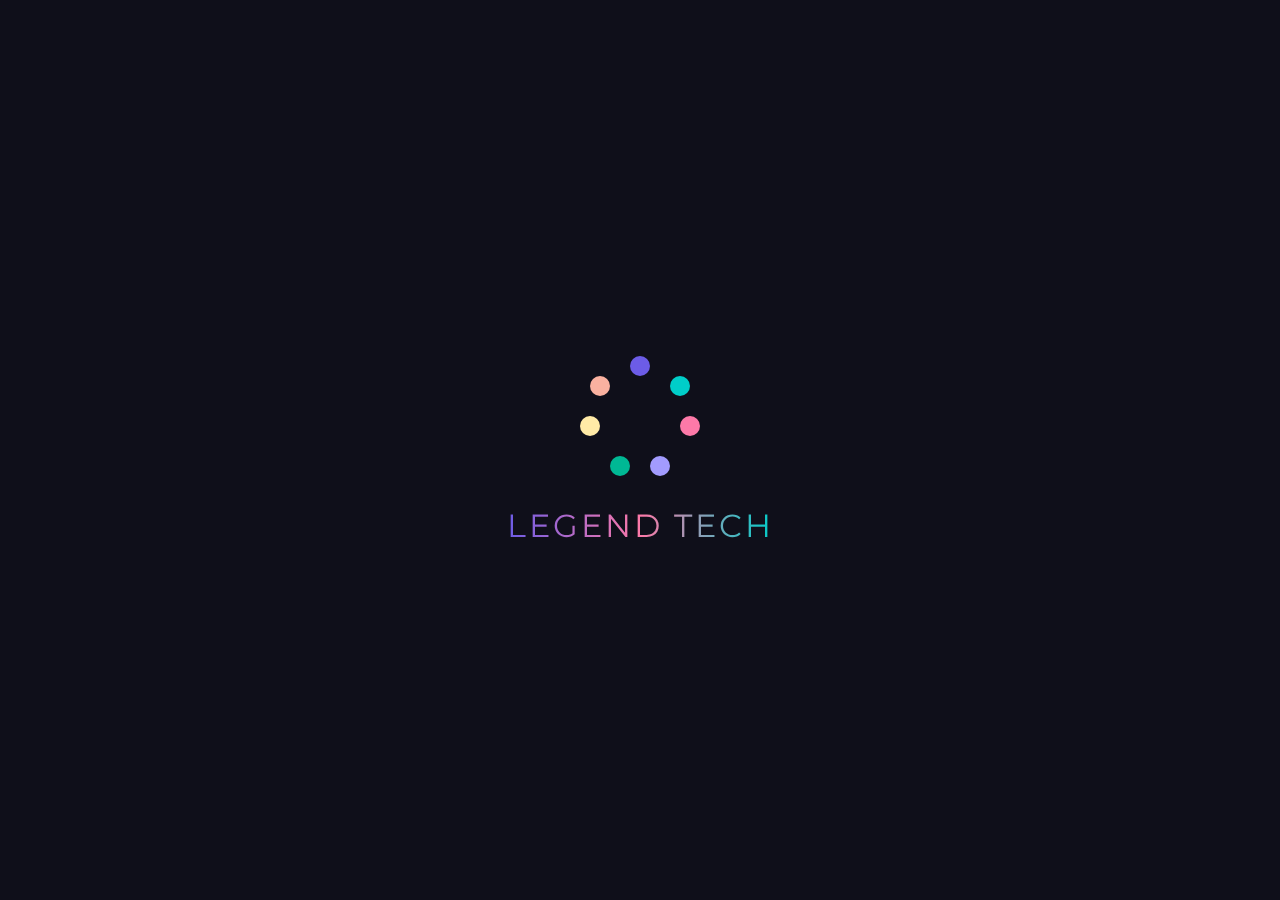
<file: index.html>
<!DOCTYPE html>
<html lang="en">
<head>
    <meta charset="UTF-8">
    <meta name="viewport" content="width=device-width, initial-scale=1.0">
    <title>Join Legend Tech Team</title>
    <link href="https://fonts.googleapis.com/css2?family=Montserrat:wght@700;900&family=Poppins:wght@400;600&display=swap" rel="stylesheet">
    <link rel="stylesheet" href="https://cdnjs.cloudflare.com/ajax/libs/font-awesome/6.4.0/css/all.min.css">
    <style>
        /* LOADER STYLES - WILL ANIMATE IMMEDIATELY */
        .loader-container {
            position: fixed;
            top: 0;
            left: 0;
            width: 100%;
            height: 100%;
            background: #0f0f1a;
            display: flex;
            flex-direction: column;
            justify-content: center;
            align-items: center;
            z-index: 9999;
            transition: opacity 0.5s ease;
        }
        .tech-loader {
            width: 120px;
            height: 120px;
            position: relative;
        }
        .tech-particle {
            position: absolute;
            width: 20px;
            height: 20px;
            background: #6c5ce7;
            border-radius: 50%;
            animation: float 3s infinite ease-in-out;
        }
        .tech-particle:nth-child(1) {
            top: 0;
            left: 50px;
            background: #6c5ce7;
            animation-delay: 0s;
        }
        .tech-particle:nth-child(2) {
            top: 20px;
            left: 90px;
            background: #00cec9;
            animation-delay: 0.2s;
        }
        .tech-particle:nth-child(3) {
            top: 60px;
            left: 100px;
            background: #fd79a8;
            animation-delay: 0.4s;
        }
        .tech-particle:nth-child(4) {
            top: 100px;
            left: 70px;
            background: #a29bfe;
            animation-delay: 0.6s;
        }
        .tech-particle:nth-child(5) {
            top: 100px;
            left: 30px;
            background: #00b894;
            animation-delay: 0.8s;
        }
        .tech-particle:nth-child(6) {
            top: 60px;
            left: 0;
            background: #ffeaa7;
            animation-delay: 1s;
        }
        .tech-particle:nth-child(7) {
            top: 20px;
            left: 10px;
            background: #fab1a0;
            animation-delay: 1.2s;
        }
        @keyframes float {
            0%, 100% { transform: translateY(0) scale(1); opacity: 1; }
            50% { transform: translateY(-30px) scale(0.8); opacity: 0.7; }
        }
        .loader-text {
            color: white;
            font-family: 'Montserrat', sans-serif;
            font-size: 2rem;
            margin-top: 30px;
            text-transform: uppercase;
            letter-spacing: 3px;
            background: linear-gradient(90deg, #6c5ce7, #fd79a8, #00cec9);
            -webkit-background-clip: text;
            background-clip: text;
            color: transparent;
            animation: textGlow 2s infinite alternate;
        }
        @keyframes textGlow {
            0% { filter: drop-shadow(0 0 5px rgba(108, 92, 231, 0.7)); }
            100% { filter: drop-shadow(0 0 15px rgba(253, 121, 168, 0.9)); }
        }
    </style>
    <link rel="stylesheet" href="styles.css">
</head>
<body>
    <!-- LOADER -->
    <div class="loader-container" id="loader">
        <div class="tech-loader">
            <div class="tech-particle"></div>
            <div class="tech-particle"></div>
            <div class="tech-particle"></div>
            <div class="tech-particle"></div>
            <div class="tech-particle"></div>
            <div class="tech-particle"></div>
            <div class="tech-particle"></div>
        </div>
        <div class="loader-text">LEGEND TECH</div>
    </div>

    <!-- MAIN CONTENT (HIDDEN INITIALLY) -->
    <div class="main-content hidden" id="mainContent">
        <div class="hero">
            <div class="hero-bg"></div>
            <div class="hero-content">
                <h1><span class="gradient-text">JOIN</span> THE LEGEND TECH TEAM</h1>
                <p>Where innovation meets excellence</p>
                <div class="scroll-down">
                    <i class="fas fa-chevron-down"></i>
                </div>
            </div>
        </div>

        <div class="form-section">
            <div class="form-container">
                <div class="form-header">
                    <h2>Application Form</h2>
                    <div class="form-icon">
                        <i class="fas fa-user-astronaut"></i>
                    </div>
                </div>
                
                <form id="applicationForm">
                    <div class="input-group floating">
                        <input type="text" id="name" required>
                        <label for="name">Full Name</label>
                        <div class="input-highlight"></div>
                    </div>
                    
                    <div class="input-group floating">
                        <input type="email" id="email" required>
                        <label for="email">Email</label>
                        <div class="input-highlight"></div>
                    </div>
                    
                    <div class="input-group floating">
                        <input type="text" id="channel">
                        <label for="channel">Your Channel/Website</label>
                        <div class="input-highlight"></div>
                    </div>
                    
                    <div class="input-group floating">
                        <input type="text" id="social">
                        <label for="social">Social Media Handle</label>
                        <div class="input-highlight"></div>
                    </div>
                    
                    <div class="input-group floating">
                        <input type="text" id="niche" required>
                        <label for="niche">Your Niche/Specialization</label>
                        <div class="input-highlight"></div>
                    </div>
                    
                    <div class="input-group floating select">
                        <select id="availability" required>
                            <option value=""></option>
                            <option>Not busy</option>
                            <option>Little bit busy</option>
                            <option>Busy</option>
                            <option>Very busy</option>
                        </select>
                        <label>How busy are you?</label>
                        <div class="input-highlight"></div>
                        <i class="fas fa-chevron-down"></i>
                    </div>
                    
                    <button type="submit" class="submit-btn">
                        <span>SUBMIT APPLICATION</span>
                        <div class="submit-loader hidden">
                            <div class="loader-dots">
                                <div class="dot"></div>
                                <div class="dot"></div>
                                <div class="dot"></div>
                            </div>
                        </div>
                    </button>
                </form>
            </div>
        </div>
        
        <div class="confirmation hidden" id="confirmation">
            <div class="confirmation-box">
                <div class="confetti"></div>
                <div class="confetti"></div>
                <div class="confetti"></div>
                <div class="confetti"></div>
                <div class="confetti"></div>
                <div class="checkmark">
                    <svg viewBox="0 0 52 52">
                        <circle cx="26" cy="26" r="25" fill="none"/>
                        <path fill="none" d="M14.1 27.2l7.1 7.2 16.7-16.8"/>
                    </svg>
                </div>
                <h2>APPLICATION RECEIVED!</h2>
                <p>Thank you for applying to join Legend Tech</p>
                <p>We'll review your application and contact you soon</p>
                <div class="social-links">
                    <a href="#"><i class="fab fa-twitter"></i></a>
                    <a href="#"><i class="fab fa-linkedin"></i></a>
                    <a href="#"><i class="fab fa-github"></i></a>
                </div>
            </div>
        </div>
    </div>

    <script src="script.js"></script>
</body>
</html>
</file>
<file: styles.css>
/* BASE STYLES */
:root {
    --primary: #6c5ce7;
    --secondary: #a29bfe;
    --accent: #fd79a8;
    --teal: #00cec9;
    --dark: #0f0f1a;
    --light: #f8f9fa;
    --success: #00b894;
}

* {
    margin: 0;
    padding: 0;
    box-sizing: border-box;
}

body {
    font-family: 'Poppins', sans-serif;
    color: var(--dark);
    overflow-x: hidden;
}

.hidden {
    display: none !important;
}

/* HERO SECTION */
.hero {
    position: relative;
    height: 100vh;
    display: flex;
    align-items: center;
    justify-content: center;
    overflow: hidden;
}

.hero-bg {
    position: absolute;
    top: 0;
    left: 0;
    width: 100%;
    height: 100%;
    background: linear-gradient(135deg, #0f0f1a 0%, #2d3436 100%);
    z-index: -1;
}

.hero-bg::before {
    content: '';
    position: absolute;
    top: 0;
    left: 0;
    width: 100%;
    height: 100%;
    background: url('data:image/svg+xml;utf8,<svg xmlns="http://www.w3.org/2000/svg" viewBox="0 0 100 100" preserveAspectRatio="none"><path fill="rgba(108, 92, 231, 0.1)" d="M0,0 L100,0 L100,100 L0,100 Z" /><path fill="none" stroke="rgba(108, 92, 231, 0.2)" stroke-width="0.5" d="M0,50 Q25,25 50,50 T100,50" /></svg>');
    background-size: 100px 100px;
    opacity: 0.5;
}

.hero-content {
    text-align: center;
    padding: 20px;
    max-width: 800px;
    margin: 0 auto;
}

.hero h1 {
    font-family: 'Montserrat', sans-serif;
    font-size: 4rem;
    font-weight: 900;
    margin-bottom: 20px;
    line-height: 1.2;
    text-transform: uppercase;
}

.gradient-text {
    background: linear-gradient(90deg, var(--primary), var(--accent), var(--teal));
    -webkit-background-clip: text;
    background-clip: text;
    color: transparent;
    animation: gradientShift 8s ease infinite;
    background-size: 300% 300%;
}

@keyframes gradientShift {
    0% { background-position: 0% 50%; }
    50% { background-position: 100% 50%; }
    100% { background-position: 0% 50%; }
}

.hero p {
    font-size: 1.5rem;
    color: var(--secondary);
    margin-bottom: 40px;
}

.scroll-down {
    position: absolute;
    bottom: 30px;
    left: 50%;
    transform: translateX(-50%);
    color: var(--secondary);
    font-size: 1.5rem;
    animation: bounce 2s infinite;
}

@keyframes bounce {
    0%, 20%, 50%, 80%, 100% { transform: translateY(0) translateX(-50%); }
    40% { transform: translateY(-20px) translateX(-50%); }
    60% { transform: translateY(-10px) translateX(-50%); }
}

/* FORM SECTION */
.form-section {
    padding: 80px 20px;
    background: var(--light);
}

.form-container {
    max-width: 600px;
    margin: 0 auto;
    background: white;
    border-radius: 20px;
    box-shadow: 0 15px 30px rgba(0, 0, 0, 0.1);
    overflow: hidden;
    position: relative;
    z-index: 1;
}

.form-container::before {
    content: '';
    position: absolute;
    top: 0;
    left: 0;
    width: 100%;
    height: 10px;
    background: linear-gradient(90deg, var(--primary), var(--accent), var(--teal));
}

.form-header {
    padding: 30px;
    text-align: center;
    position: relative;
}

.form-header h2 {
    font-family: 'Montserrat', sans-serif;
    font-size: 2rem;
    color: var(--dark);
    margin-bottom: 10px;
}

.form-icon {
    width: 80px;
    height: 80px;
    margin: 0 auto;
    background: linear-gradient(135deg, var(--primary), var(--accent));
    border-radius: 50%;
    display: flex;
    align-items: center;
    justify-content: center;
    color: white;
    font-size: 2rem;
    box-shadow: 0 10px 20px rgba(108, 92, 231, 0.3);
}

/* FORM STYLES */
form {
    padding: 0 30px 30px;
}

.input-group {
    position: relative;
    margin-bottom: 30px;
}

.input-group.floating input,
.input-group.floating select {
    width: 100%;
    padding: 15px 0 5px;
    font-size: 16px;
    border: none;
    border-bottom: 2px solid #dfe6e9;
    outline: none;
    background: transparent;
    transition: all 0.3s;
}

.input-group.floating select {
    appearance: none;
    cursor: pointer;
}

.input-group.floating label {
    position: absolute;
    top: 15px;
    left: 0;
    font-size: 16px;
    color: #636e72;
    pointer-events: none;
    transition: all 0.3s;
}

.input-group.floating .input-highlight {
    position: absolute;
    bottom: 0;
    left: 0;
    width: 0;
    height: 2px;
    background: linear-gradient(90deg, var(--primary), var(--accent));
    transition: all 0.3s;
}

.input-group.floating i {
    position: absolute;
    right: 0;
    bottom: 10px;
    color: #636e72;
    pointer-events: none;
}

.input-group.floating input:focus ~ label,
.input-group.floating input:valid ~ label,
.input-group.floating select:focus ~ label,
.input-group.floating select:valid ~ label {
    top: 0;
    font-size: 12px;
    color: var(--primary);
}

.input-group.floating input:focus ~ .input-highlight,
.input-group.floating input:valid ~ .input-highlight,
.input-group.floating select:focus ~ .input-highlight,
.input-group.floating select:valid ~ .input-highlight {
    width: 100%;
}

/* SUBMIT BUTTON */
.submit-btn {
    position: relative;
    width: 100%;
    padding: 18px;
    background: linear-gradient(90deg, var(--primary), var(--accent));
    border: none;
    border-radius: 50px;
    color: white;
    font-family: 'Montserrat', sans-serif;
    font-size: 16px;
    font-weight: 700;
    text-transform: uppercase;
    letter-spacing: 1px;
    cursor: pointer;
    overflow: hidden;
    transition: all 0.3s;
    box-shadow: 0 5px 15px rgba(108, 92, 231, 0.4);
    margin-top: 20px;
}

.submit-btn:hover {
    transform: translateY(-3px);
    box-shadow: 0 8px 25px rgba(108, 92, 231, 0.6);
}

.submit-btn:active {
    transform: translateY(1px);
}

.submit-loader {
    position: absolute;
    top: 0;
    left: 0;
    width: 100%;
    height: 100%;
    display: flex;
    justify-content: center;
    align-items: center;
    background: linear-gradient(90deg, var(--primary), var(--accent));
}

.loader-dots {
    display: flex;
    gap: 8px;
}

.loader-dots .dot {
    width: 10px;
    height: 10px;
    border-radius: 50%;
    background: white;
    animation: dotPulse 1.2s infinite ease-in-out;
}

.loader-dots .dot:nth-child(1) {
    animation-delay: 0s;
}

.loader-dots .dot:nth-child(2) {
    animation-delay: 0.2s;
}

.loader-dots .dot:nth-child(3) {
    animation-delay: 0.4s;
}

@keyframes dotPulse {
    0%, 100% { transform: scale(0.8); opacity: 0.5; }
    50% { transform: scale(1.2); opacity: 1; }
}

/* CONFIRMATION STYLES */
.confirmation {
    position: fixed;
    top: 0;
    left: 0;
    width: 100%;
    height: 100%;
    background: rgba(15, 15, 26, 0.9);
    display: flex;
    justify-content: center;
    align-items: center;
    z-index: 1000;
    opacity: 0;
    pointer-events: none;
    transition: opacity 0.5s ease;
}

.confirmation.show {
    opacity: 1;
    pointer-events: all;
}

.confirmation-box {
    background: white;
    border-radius: 20px;
    padding: 40px;
    text-align: center;
    max-width: 500px;
    width: 90%;
    position: relative;
    overflow: hidden;
    box-shadow: 0 20px 40px rgba(0, 0, 0, 0.3);
}

.confetti {
    position: absolute;
    width: 10px;
    height: 10px;
    background: var(--primary);
    opacity: 0;
}

.confetti:nth-child(1) {
    top: 10%;
    left: 20%;
    background: var(--primary);
    animation: confettiFall 3s ease infinite;
}

.confetti:nth-child(2) {
    top: 5%;
    left: 50%;
    background: var(--accent);
    animation: confettiFall 3.5s ease infinite 0.5s;
}

.confetti:nth-child(3) {
    top: 15%;
    left: 70%;
    background: var(--teal);
    animation: confettiFall 3.2s ease infinite 0.8s;
}

.confetti:nth-child(4) {
    top: 20%;
    left: 30%;
    background: var(--success);
    animation: confettiFall 3.7s ease infinite 0.3s;
}

.confetti:nth-child(5) {
    top: 10%;
    left: 80%;
    background: #ffeaa7;
    animation: confettiFall 3.3s ease infinite 0.7s;
}

@keyframes confettiFall {
    0% { transform: translateY(-100px) rotate(0deg); opacity: 1; }
    100% { transform: translateY(300px) rotate(360deg); opacity: 0; }
}

.checkmark {
    width: 100px;
    height: 100px;
    margin: 0 auto 20px;
}

.checkmark svg {
    width: 100%;
    height: 100%;
}

.checkmark circle {
    stroke: var(--success);
    stroke-width: 3;
    stroke-dasharray: 166;
    stroke-dashoffset: 166;
    fill: none;
    animation: stroke 0.6s cubic-bezier(0.65, 0, 0.45, 1) forwards;
}

.checkmark path {
    stroke: var(--success);
    stroke-width: 3;
    stroke-linecap: round;
    stroke-dasharray: 48;
    stroke-dashoffset: 48;
    fill: none;
    animation: stroke 0.3s cubic-bezier(0.65, 0, 0.45, 1) 0.6s forwards;
}

@keyframes stroke {
    100% { stroke-dashoffset: 0; }
}

.confirmation h2 {
    font-family: 'Montserrat', sans-serif;
    color: var(--dark);
    margin-bottom: 15px;
    font-size: 1.8rem;
}

.confirmation p {
    color: #636e72;
    margin-bottom: 10px;
    font-size: 1.1rem;
}

.social-links {
    margin-top: 30px;
    display: flex;
    justify-content: center;
    gap: 15px;
}

.social-links a {
    display: flex;
    align-items: center;
    justify-content: center;
    width: 40px;
    height: 40px;
    border-radius: 50%;
    background: var(--light);
    color: var(--dark);
    transition: all 0.3s;
}

.social-links a:hover {
    background: var(--primary);
    color: white;
    transform: translateY(-3px);
}

/* RESPONSIVE ADJUSTMENTS */
@media (max-width: 768px) {
    .hero h1 {
        font-size: 2.5rem;
    }
    .hero p {
        font-size: 1.2rem;
    }
    .form-header h2 {
        font-size: 1.5rem;
    }
}
</file>
